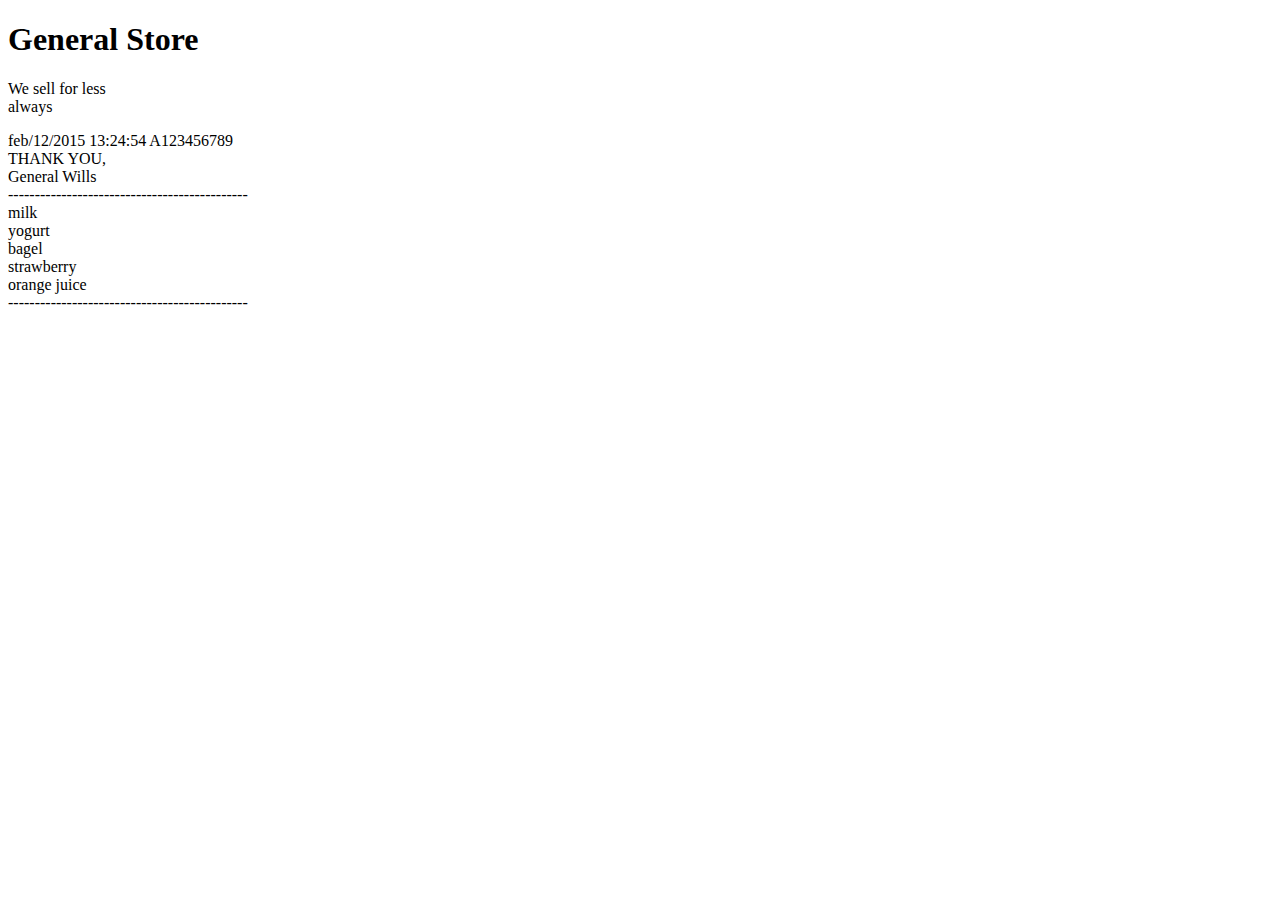
<file: week-1/index.html>
<!DOCTYPE html>
<html lang="en">
<head>
    <meta charset="UTf-8">
    <meta name='viewport' content="width=device-width, initial-scale=1.0">
    <meta http-equiv="X-UA-Compatible" content="ie+edge">
<title>Core Lab Interaction</title>
</head>
<h1>General Store</h1>
<body>
    <p>We sell for less<br>
    always</p>
    <p1>feb/12/2015   13:24:54   A123456789</p1><br>
    <p2>THANK YOU,</p2><br>
    <p3>General Wills</p3>

    <div>---------------------------------------------</div>
    <li>milk</li>
    <li>yogurt</li>
    <li>bagel</li>
    <li>strawberry</li>
    <li>orange juice</li>
    <div>---------------------------------------------</div>



</body>
</html>
</file>
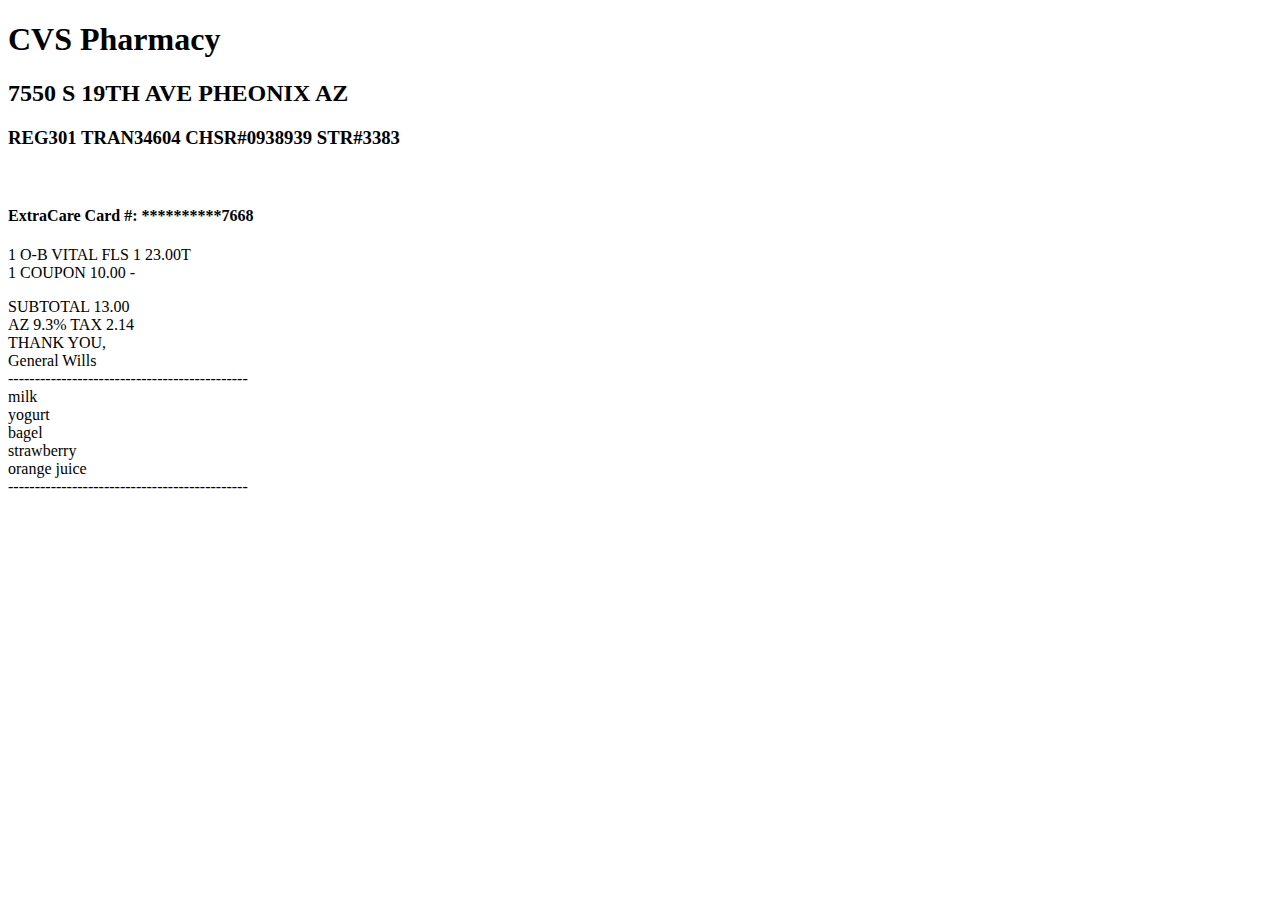
<file: week-1/index2.html>
<!DOCTYPE html>
<html lang="en">
<head>
    <meta charset="UTf-8">
    <meta name='viewport' content="width=device-width, initial-scale=1.0">
    <meta http-equiv="X-UA-Compatible" content="ie+edge">
<title>Core Lab Interaction</title>
</head>
<h1>CVS Pharmacy</h1>
<h2>7550 S 19TH AVE PHEONIX AZ</h2>
<H3> REG301 TRAN34604 CHSR#0938939 STR#3383</H3>
<br>
<h4>ExtraCare Card #: **********7668</h4>
<body>
    <p>1 O-B VITAL FLS 1 23.00T <br>
    1 COUPON 10.00  -</p>
    <p1>SUBTOTAL 13.00<br>
    AZ 9.3% TAX 2.14</p1><br>
    <p2>THANK YOU,</p2><br>
    <p3>General Wills</p3>

    <div>---------------------------------------------</div>
    <li>milk</li>
    <li>yogurt</li>
    <li>bagel</li>
    <li>strawberry</li>
    <li>orange juice</li>
    <div>---------------------------------------------</div>



</body>
</html>
</file>
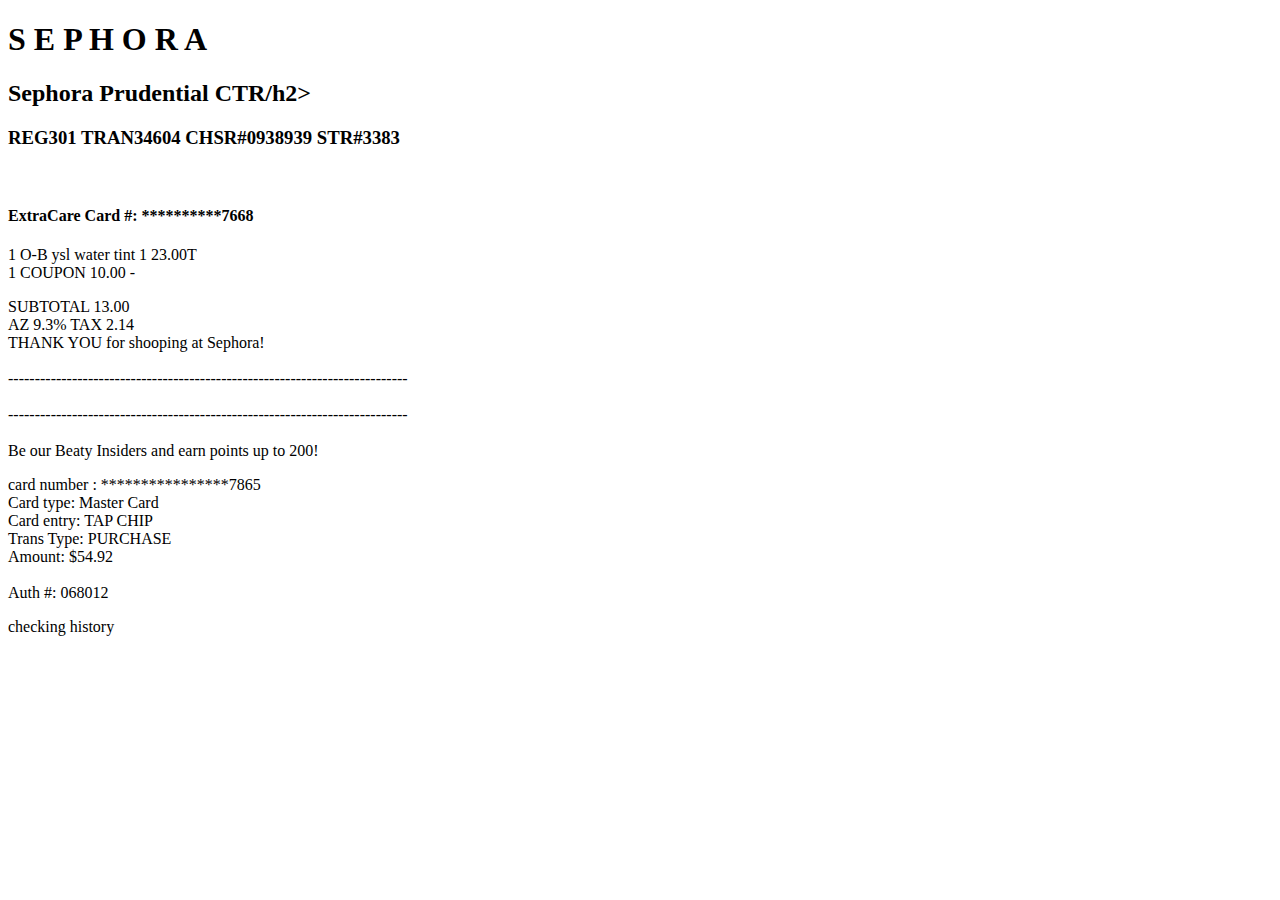
<file: week-1/index3.html>
<!DOCTYPE html>
<html lang="en">
<head>
    <meta charset="UTf-8">
    <meta name='viewport' content="width=device-width, initial-scale=1.0">
    <meta http-equiv="X-UA-Compatible" content="ie+edge">
<title>Core Lab Interaction</title>
</head>
<h1>S E P H O R A</h1>
<h2>Sephora Prudential CTR/h2>
<H3> REG301 TRAN34604 CHSR#0938939 STR#3383</H3>
<br>
<h4>ExtraCare Card #: **********7668</h4>
<body>
    <p>1 O-B ysl water tint 1 23.00T <br>
    1 COUPON 10.00  -</p>
    <p1>SUBTOTAL 13.00<br>
    AZ 9.3% TAX 2.14</p1><br>
    <p2>THANK YOU for shooping at Sephora!</p2><br>
   <br>

    <div>---------------------------------------------------------------------------</div>
   <br>
    <div>---------------------------------------------------------------------------</div>
<br>
    <p3>Be our Beaty Insiders and earn points up to 200!</p3>
    <p> card number : ****************7865<br>
    Card type: Master Card<br>
Card entry: TAP CHIP<br>
Trans Type: PURCHASE<br>
Amount: $54.92
<br>
<br>
Auth #: 068012
</p>

<p> checking history</p>
    



</body>
</html>
</file>
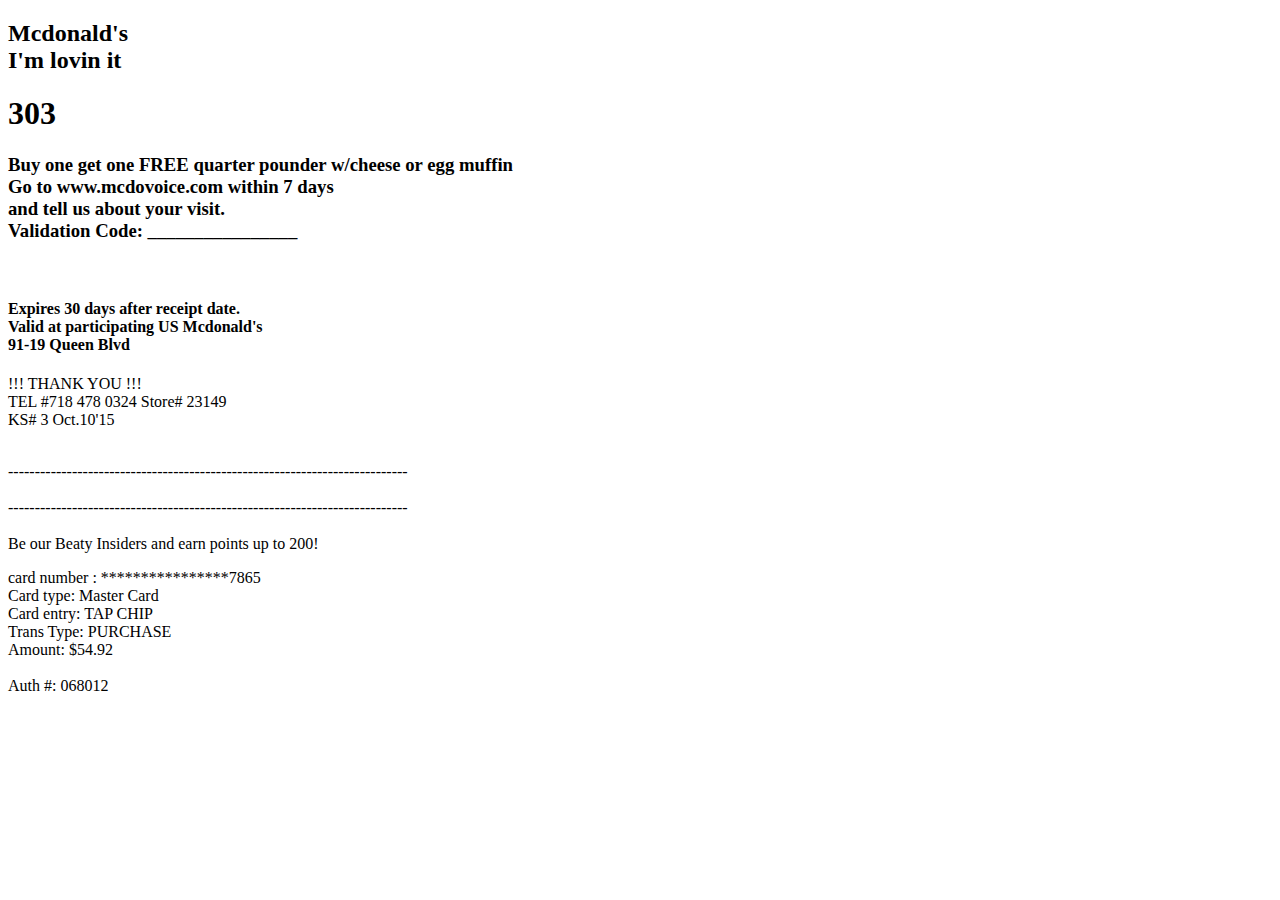
<file: week-1/index4.html>
<!DOCTYPE html>
<html lang="en">
<head>
    <meta charset="UTf-8">
    <meta name='viewport' content="width=device-width, initial-scale=1.0">
    <meta http-equiv="X-UA-Compatible" content="ie+edge">
<title>Core Lab Interaction</title>
</head>
<h2>Mcdonald's <br> I'm lovin it</h2>
<h1>303</h1>
<H3> Buy one get one FREE quarter pounder w/cheese or egg muffin<br>
Go to www.mcdovoice.com within 7 days<br> and tell us about your visit.<br> Validation Code: ________________</H3>
<br>
<h4>Expires 30 days after receipt date.<br> Valid at participating US Mcdonald's <br>
91-19 Queen Blvd<br></h4>
<body>
    <p>!!! THANK YOU !!!<br>
        TEL #718 478 0324 Store# 23149 <br>
    <p2>KS# 3 Oct.10'15<br>   </p2>
   <br>

    <div>---------------------------------------------------------------------------</div>
   <br>
    <div>---------------------------------------------------------------------------</div>
<br>
    <p3>Be our Beaty Insiders and earn points up to 200!</p3>
    <p> card number : ****************7865<br>
    Card type: Master Card<br>
Card entry: TAP CHIP<br>
Trans Type: PURCHASE<br>
Amount: $54.92
<br>
<br>
Auth #: 068012
</p>
    



</body>
</html>
</file>
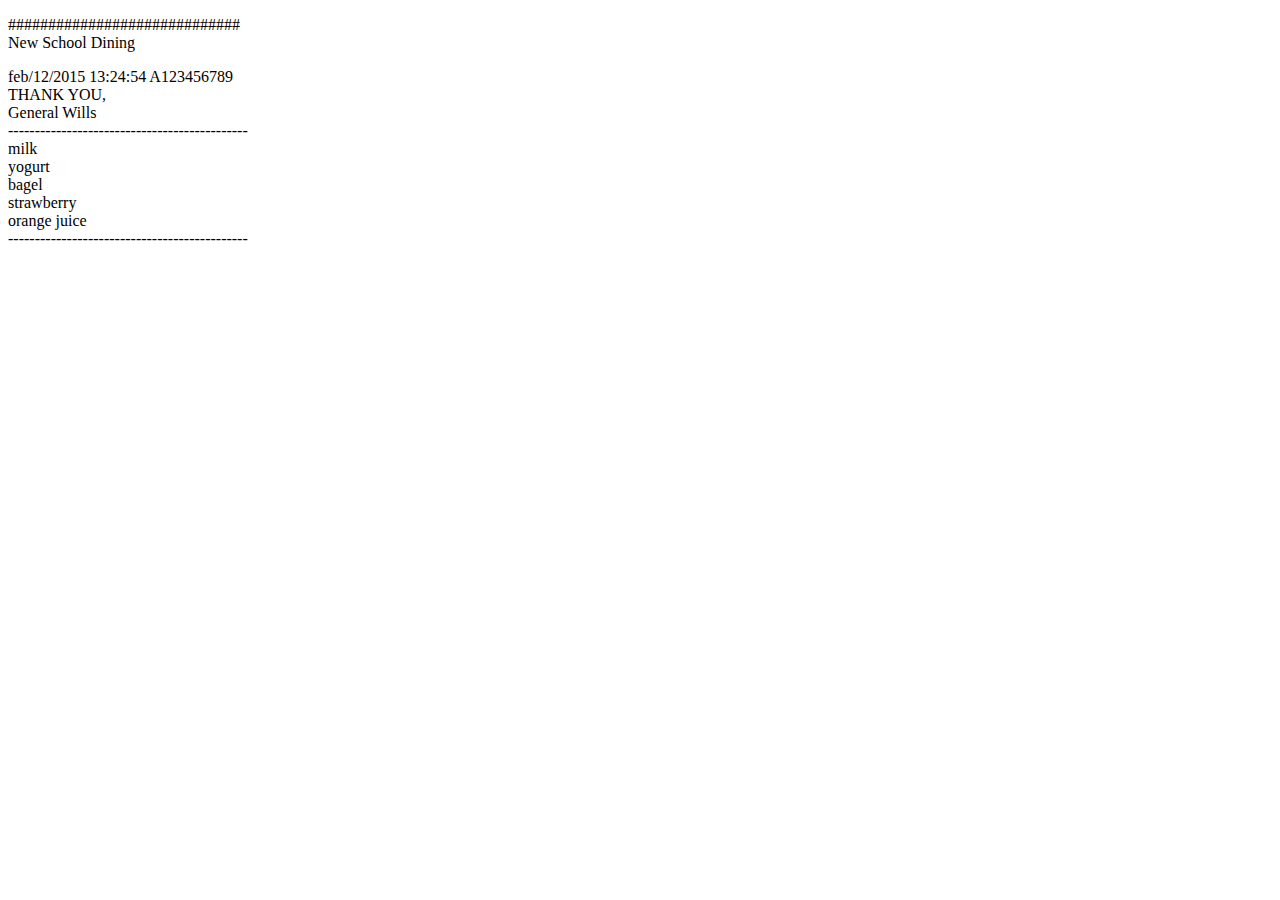
<file: week-1/index5.html>
<!DOCTYPE html>
<html lang="en">
<head>
    <meta charset="UTf-8">
    <meta name='viewport' content="width=device-width, initial-scale=1.0">
    <meta http-equiv="X-UA-Compatible" content="ie+edge">
<title>Core Lab Interaction</title>
</head>

<body>
    <p>#############################<br>
    New School Dining</p>
    <p1>feb/12/2015   13:24:54   A123456789</p1><br>
    <p2>THANK YOU,</p2><br>
    <p3>General Wills</p3>

    <div>---------------------------------------------</div>
    <li>milk</li>
    <li>yogurt</li>
    <li>bagel</li>
    <li>strawberry</li>
    <li>orange juice</li>
    <div>---------------------------------------------</div>



</body>
</html>
</file>
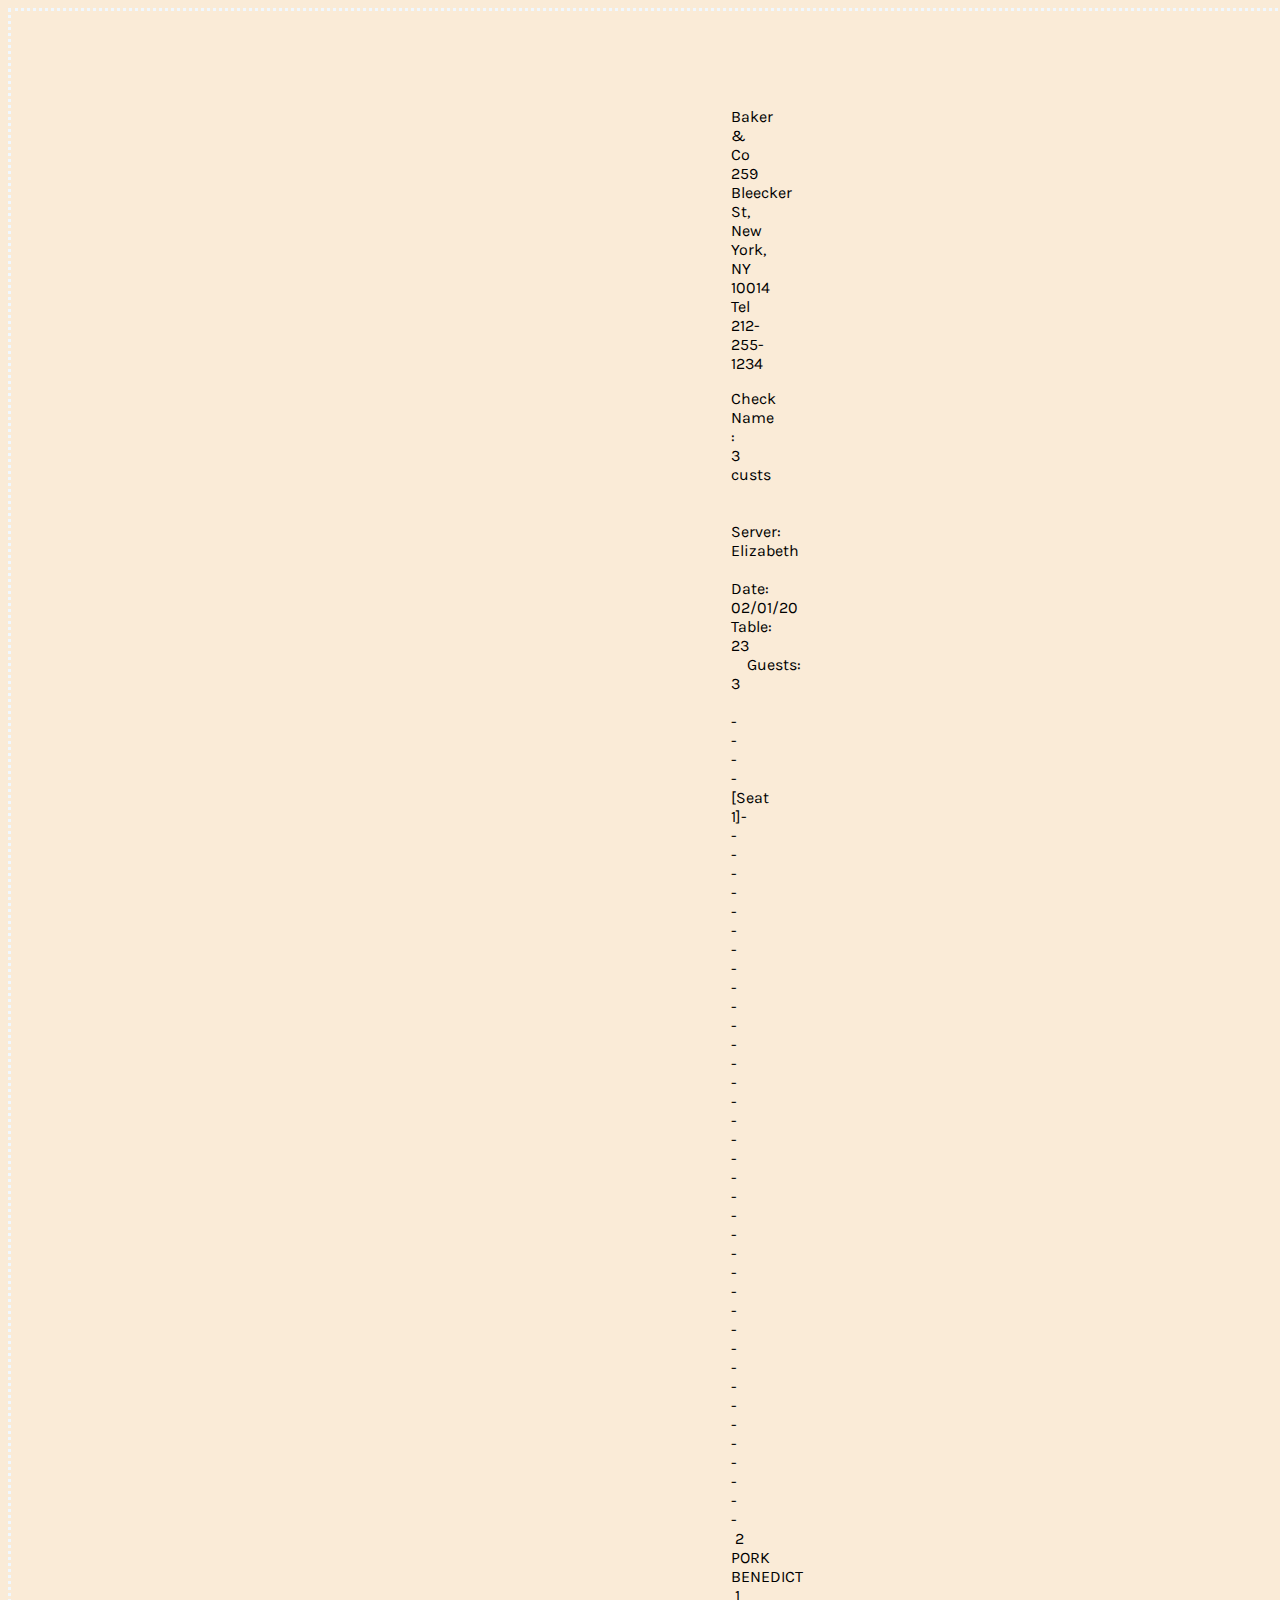
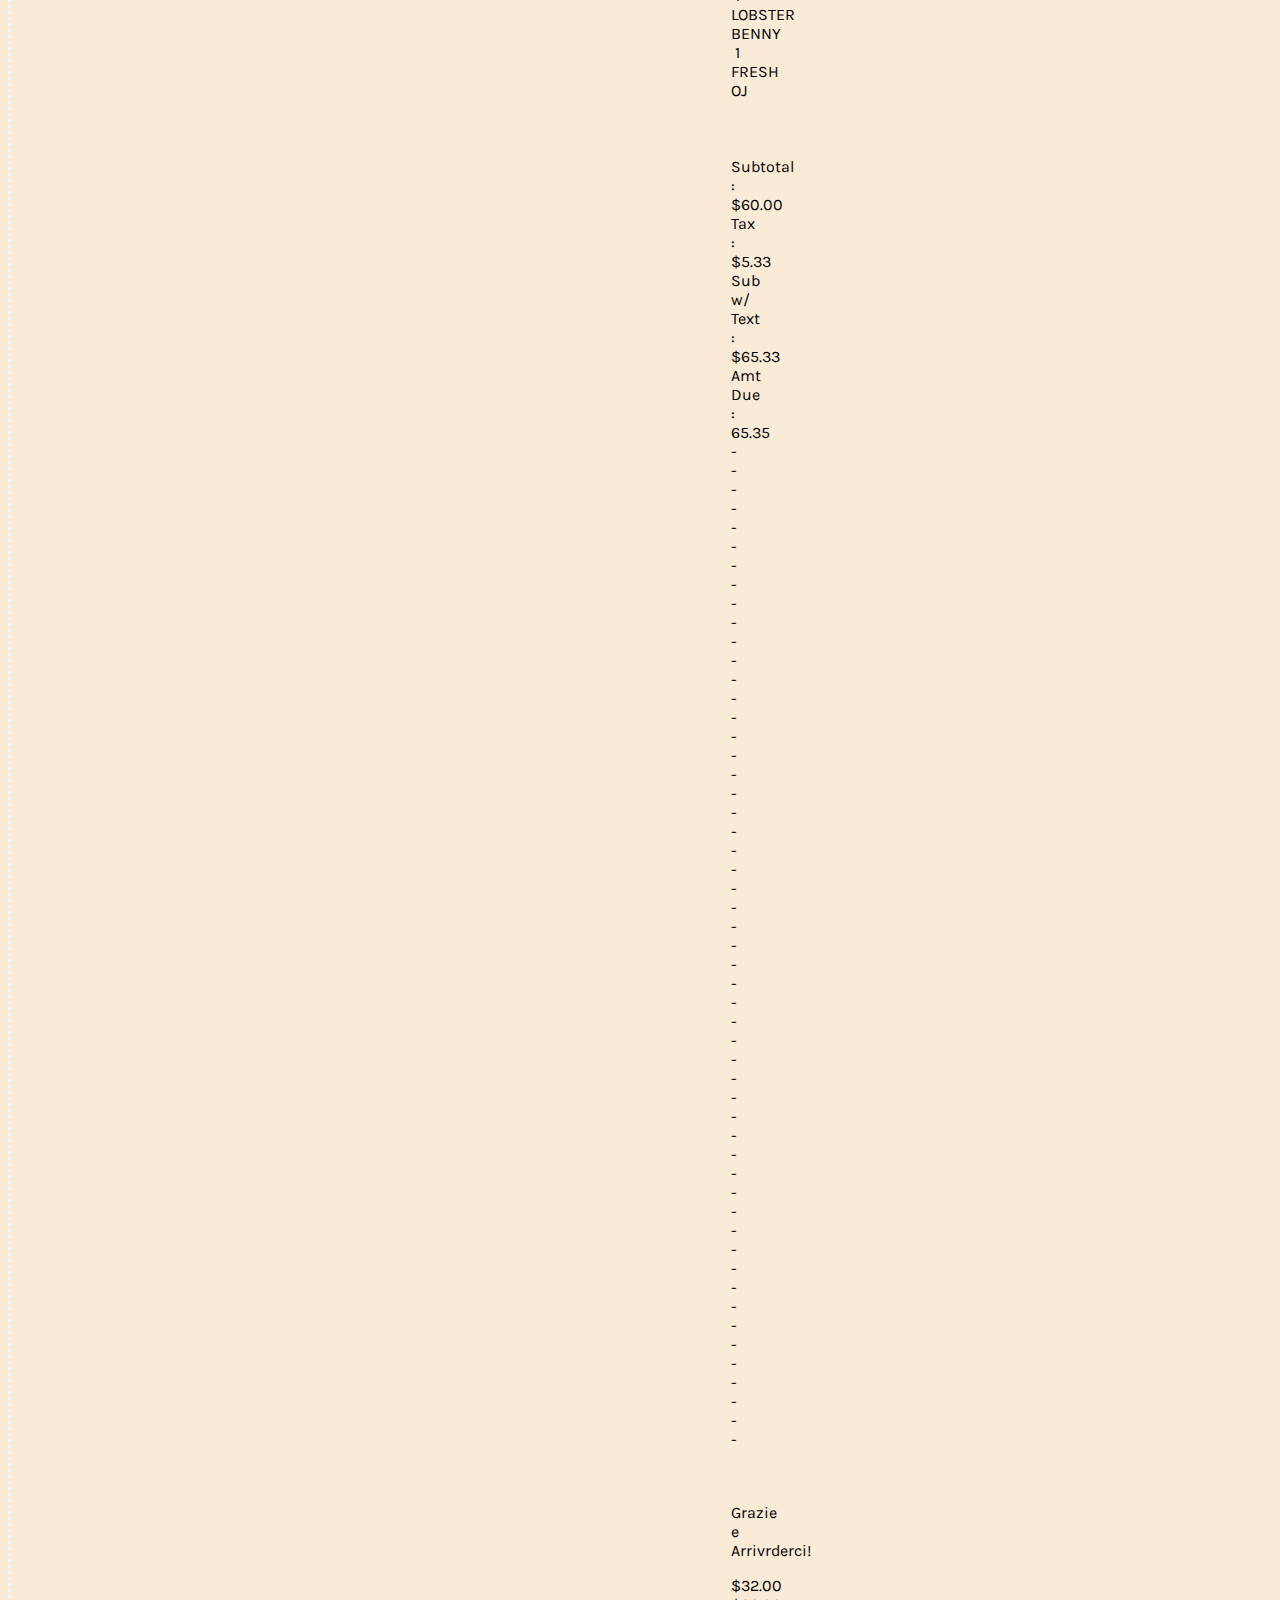
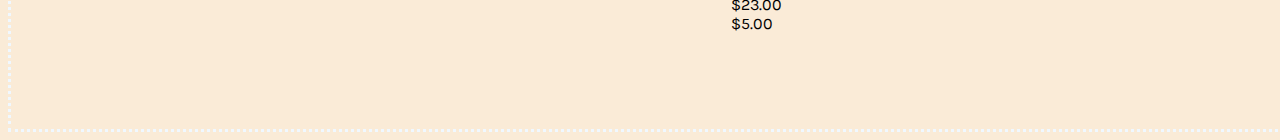
<file: week-2/index1.html>
<!DOCTYPE html>
<html lang="en">
<head>
    <meta charset="UTf-8">
    <meta name='viewport' content="width=device-width, initial-scale=1.0">
    <meta http-equiv="X-UA-Compatible" content="ie+edge">
    <link rel="stylesheet" href="style.css">
    <link href="https://fonts.googleapis.com/css?family=Karla&display=swap" rel="stylesheet">
<title>receipt play 1</title>
</head>
<body>
    <div class="box">
        <p class="contianer"> 
            <p>Baker & Co<br>
        
        
        259 Bleecker St,
            <br>New York, NY 10014
            <br>Tel 212-255-1234</h2>
            <p>Check Name : 3 custs<br>
                <br>
                <br>Server: Elizabeth <br>
                <br>Date: 02/01/20<br>
                Table: 23 &nbsp;&nbsp;&nbsp;&nbsp;Guests: 3<br>
                <br>
                ----[Seat 1]--------------------------------------<br>
                &nbsp;2 PORK BENEDICT&nbsp;&nbsp;&nbsp;&nbsp;&nbsp;&nbsp;&nbsp;&nbsp;&nbsp;&nbsp;&nbsp;&nbsp;&nbsp;&nbsp;&nbsp;&nbsp;&nbsp;&nbsp;&nbsp;<br>
                &nbsp;1 LOBSTER BENNY&nbsp;&nbsp;&nbsp;&nbsp;&nbsp;&nbsp;&nbsp;&nbsp;&nbsp;&nbsp;&nbsp;&nbsp;&nbsp;&nbsp;&nbsp;&nbsp;&nbsp;&nbsp;&nbsp;<br>
                &nbsp;1 FRESH OJ&nbsp;&nbsp;&nbsp;&nbsp;&nbsp;&nbsp;&nbsp;&nbsp;&nbsp;&nbsp;&nbsp;&nbsp;&nbsp;&nbsp;&nbsp;&nbsp;&nbsp;&nbsp;&nbsp;&nbsp;&nbsp;&nbsp;&nbsp;&nbsp;&nbsp;&nbsp;<br>
                <br>
                <br>
                <br>
                Subtotal : $60.00<br>
                Tax : $5.33<br>
                Sub w/ Text : $65.33  <br>
                Amt Due : 65.35<br>
                -----------------------------------------------------
                <br>
                <br>
                <br>
                <p>Grazie e Arrivrderci!</p>
                <p class="cost">
                    $32.00<br>
                    $23.00<br>
                    $5.00<br>
                </p>
            </p>
    </div>




    </p>
</p>


</body>
</html>
</file>
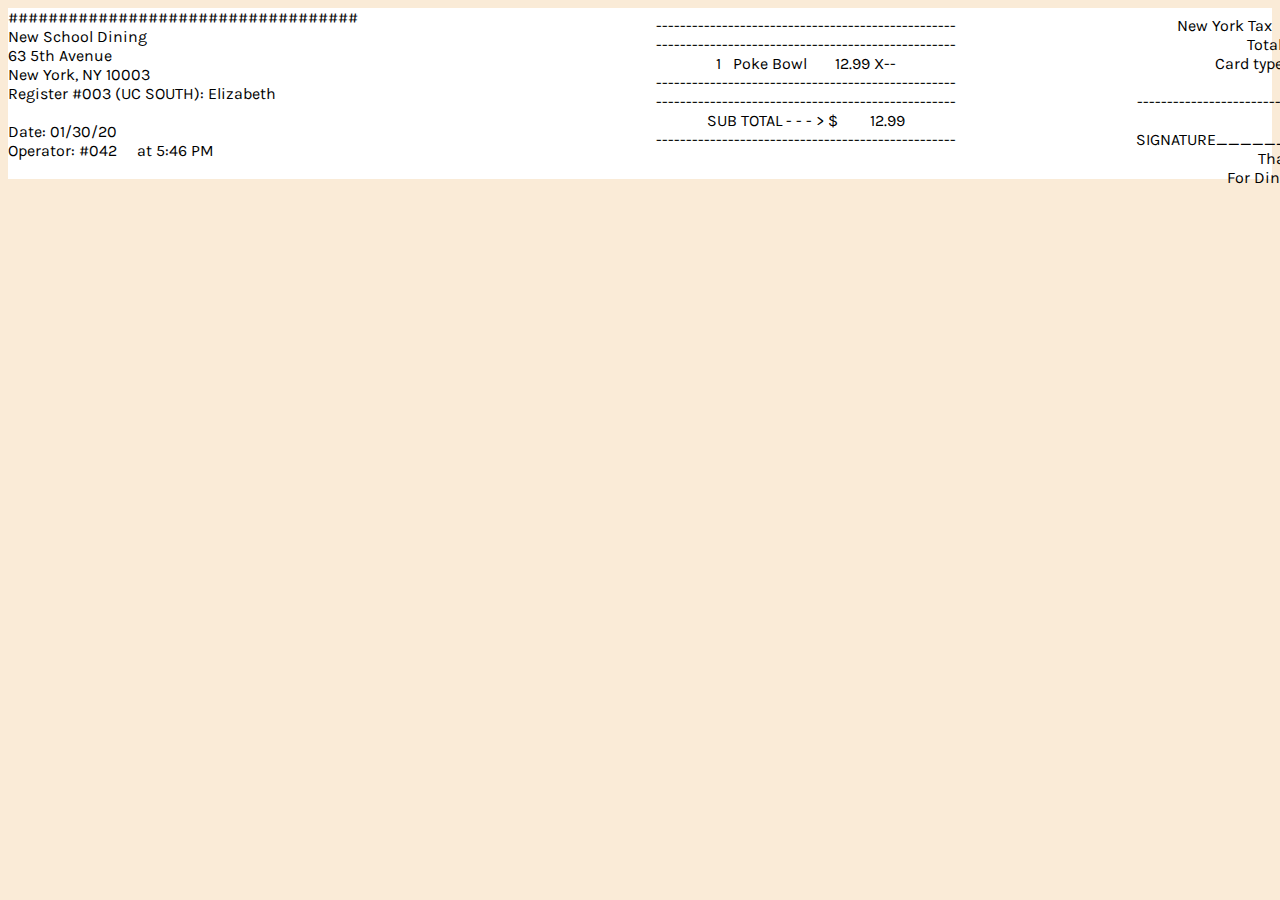
<file: week-2/index2.html>
<!DOCTYPE html>
<html lang="en">
<head>
    <meta charset="UTf-8">
    <meta name='viewport' content="width=device-width, initial-scale=1.0">
    <meta http-equiv="X-UA-Compatible" content="ie+edge">
    <link href="https://fonts.googleapis.com/css?family=Karla&display=swap" rel="stylesheet">
    <link rel="stylesheet" href="style2.css">

<title>receipt play 2</title>
</head>

<div class="box">
    <div class="topbar">
        ###################################

        <br>

        New School Dining<br>
        63 5th Avenue<br>
        New York, NY 10003
  

        <br>
       Register #003 (UC SOUTH): Elizabeth <br>
        <br>
        Date: 01/30/20<br>
        Operator: #042 &nbsp;&nbsp;&nbsp;&nbsp;at 5:46 PM
        </div>
        <br> 
      
        
</div>

<div class="payment">
--------------------------------------------------<br>
--------------------------------------------------<br>
1&nbsp;&nbsp;&nbsp;Poke Bowl&nbsp;&nbsp;&nbsp;&nbsp;&nbsp;&nbsp;&nbsp;12.99 X--<br>

--------------------------------------------------<br>
--------------------------------------------------<br>
SUB TOTAL - - - > $ &nbsp;&nbsp;&nbsp;&nbsp;&nbsp;&nbsp;&nbsp;12.99<br>
--------------------------------------------------<br>
<br>
</div>

<div class="payment2">
New York Tax&nbsp;&nbsp;&nbsp;TAX - - - > $&nbsp;&nbsp;&nbsp;&nbsp;&nbsp;&nbsp;&nbsp;1.15<br>
&nbsp;&nbsp;&nbsp;&nbsp;&nbsp;&nbsp;&nbsp;Total - - - > $ 14.14<br>
Card type&nbsp;&nbsp;&nbsp;:&nbsp;&nbsp;Unknown  <br>
<br>
-----------------------------------------------------
<br>
<br>
SIGNATURE____________________
<br>
Thank You<br>
For Dining With Us
</div>






</body>
</html>
</file>
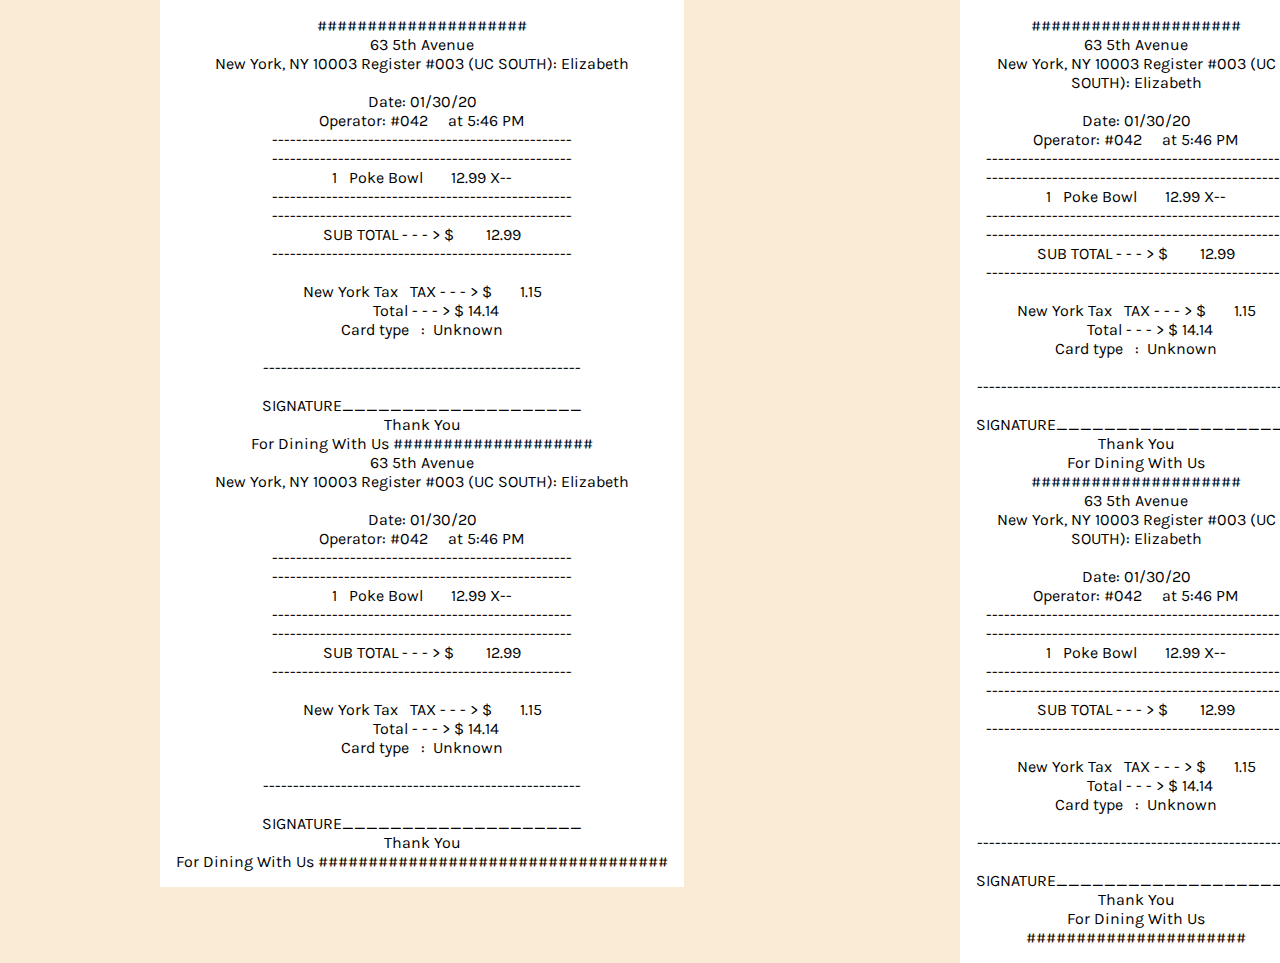
<file: week-2/index3.html>
<!DOCTYPE html>
<html lang="en">
<head>
    <meta charset="UTf-8">
    <meta name='viewport' content="width=device-width, initial-scale=1.0">
    <meta http-equiv="X-UA-Compatible" content="ie+edge">
    <link href="https://fonts.googleapis.com/css?family=Karla&display=swap" rel="stylesheet">
    <link rel="stylesheet" href="style3.css">
<title>receipt play 3</title>
</head>
<body>
    
    

<title>receipt play 2</title>
</head>

<div class="box">
        <div class="c-one">
            #####################
    
            <br>
    
        
            63 5th Avenue<br>
            New York, NY 10003
      
    
            
           Register #003 (UC SOUTH): Elizabeth <br>
            <br>
            Date: 01/30/20<br>
            Operator: #042 &nbsp;&nbsp;&nbsp;&nbsp;at 5:46 PM
            
            <br>
    --------------------------------------------------<br>
    --------------------------------------------------<br>
    1&nbsp;&nbsp;&nbsp;Poke Bowl&nbsp;&nbsp;&nbsp;&nbsp;&nbsp;&nbsp;&nbsp;12.99 X--<br>
    
    --------------------------------------------------<br>
    --------------------------------------------------<br>
    SUB TOTAL - - - > $ &nbsp;&nbsp;&nbsp;&nbsp;&nbsp;&nbsp;&nbsp;12.99<br>
    --------------------------------------------------<br>
    <br>
    New York Tax&nbsp;&nbsp;&nbsp;TAX - - - > $&nbsp;&nbsp;&nbsp;&nbsp;&nbsp;&nbsp;&nbsp;1.15<br>
    &nbsp;&nbsp;&nbsp;&nbsp;&nbsp;&nbsp;&nbsp;Total - - - > $ 14.14<br>
    Card type&nbsp;&nbsp;&nbsp;:&nbsp;&nbsp;Unknown  <br>
    <br>
    -----------------------------------------------------
    <br>
    <br>
    SIGNATURE____________________
    <br>
    Thank You<br>
    For Dining With Us

    
            ####################
    
            <br>
    
        
            63 5th Avenue<br>
            New York, NY 10003
      
    
            
           Register #003 (UC SOUTH): Elizabeth <br>
            <br>
            Date: 01/30/20<br>
            Operator: #042 &nbsp;&nbsp;&nbsp;&nbsp;at 5:46 PM
            
            <br>
    --------------------------------------------------<br>
    --------------------------------------------------<br>
    1&nbsp;&nbsp;&nbsp;Poke Bowl&nbsp;&nbsp;&nbsp;&nbsp;&nbsp;&nbsp;&nbsp;12.99 X--<br>
    
    --------------------------------------------------<br>
    --------------------------------------------------<br>
    SUB TOTAL - - - > $ &nbsp;&nbsp;&nbsp;&nbsp;&nbsp;&nbsp;&nbsp;12.99<br>
    --------------------------------------------------<br>
    <br>
    New York Tax&nbsp;&nbsp;&nbsp;TAX - - - > $&nbsp;&nbsp;&nbsp;&nbsp;&nbsp;&nbsp;&nbsp;1.15<br>
    &nbsp;&nbsp;&nbsp;&nbsp;&nbsp;&nbsp;&nbsp;Total - - - > $ 14.14<br>
    Card type&nbsp;&nbsp;&nbsp;:&nbsp;&nbsp;Unknown  <br>
    <br>
    -----------------------------------------------------
    <br>
    <br>
    SIGNATURE____________________
    <br>
    Thank You<br>
    For Dining With Us
    
            ###################################
    
            <br>
        </div>

        <div class="c-two">    
            #####################
    
            <br>
    
        
            63 5th Avenue<br>
            New York, NY 10003
      
    
            
           Register #003 (UC SOUTH): Elizabeth <br>
            <br>
            Date: 01/30/20<br>
            Operator: #042 &nbsp;&nbsp;&nbsp;&nbsp;at 5:46 PM
            
            <br>
    --------------------------------------------------<br>
    --------------------------------------------------<br>
    1&nbsp;&nbsp;&nbsp;Poke Bowl&nbsp;&nbsp;&nbsp;&nbsp;&nbsp;&nbsp;&nbsp;12.99 X--<br>
    
    --------------------------------------------------<br>
    --------------------------------------------------<br>
    SUB TOTAL - - - > $ &nbsp;&nbsp;&nbsp;&nbsp;&nbsp;&nbsp;&nbsp;12.99<br>
    --------------------------------------------------<br>
    <br>
    New York Tax&nbsp;&nbsp;&nbsp;TAX - - - > $&nbsp;&nbsp;&nbsp;&nbsp;&nbsp;&nbsp;&nbsp;1.15<br>
    &nbsp;&nbsp;&nbsp;&nbsp;&nbsp;&nbsp;&nbsp;Total - - - > $ 14.14<br>
    Card type&nbsp;&nbsp;&nbsp;:&nbsp;&nbsp;Unknown  <br>
    <br>
    -----------------------------------------------------
    <br>
    <br>
    SIGNATURE____________________
    <br>
    Thank You<br>
    For Dining With Us

    
            #####################
    
            <br>
    
        
            63 5th Avenue<br>
            New York, NY 10003
      
    
            
           Register #003 (UC SOUTH): Elizabeth <br>
            <br>
            Date: 01/30/20<br>
            Operator: #042 &nbsp;&nbsp;&nbsp;&nbsp;at 5:46 PM
            
            <br>
    --------------------------------------------------<br>
    --------------------------------------------------<br>
    1&nbsp;&nbsp;&nbsp;Poke Bowl&nbsp;&nbsp;&nbsp;&nbsp;&nbsp;&nbsp;&nbsp;12.99 X--<br>
    
    --------------------------------------------------<br>
    --------------------------------------------------<br>
    SUB TOTAL - - - > $ &nbsp;&nbsp;&nbsp;&nbsp;&nbsp;&nbsp;&nbsp;12.99<br>
    --------------------------------------------------<br>
    <br>
    New York Tax&nbsp;&nbsp;&nbsp;TAX - - - > $&nbsp;&nbsp;&nbsp;&nbsp;&nbsp;&nbsp;&nbsp;1.15<br>
    &nbsp;&nbsp;&nbsp;&nbsp;&nbsp;&nbsp;&nbsp;Total - - - > $ 14.14<br>
    Card type&nbsp;&nbsp;&nbsp;:&nbsp;&nbsp;Unknown  <br>
    <br>
    -----------------------------------------------------
    <br>
    <br>
    SIGNATURE____________________
    <br>
    Thank You<br>
    For Dining With Us
    
            ######################
            <br>
        </div>


</body>
</html>
</file>
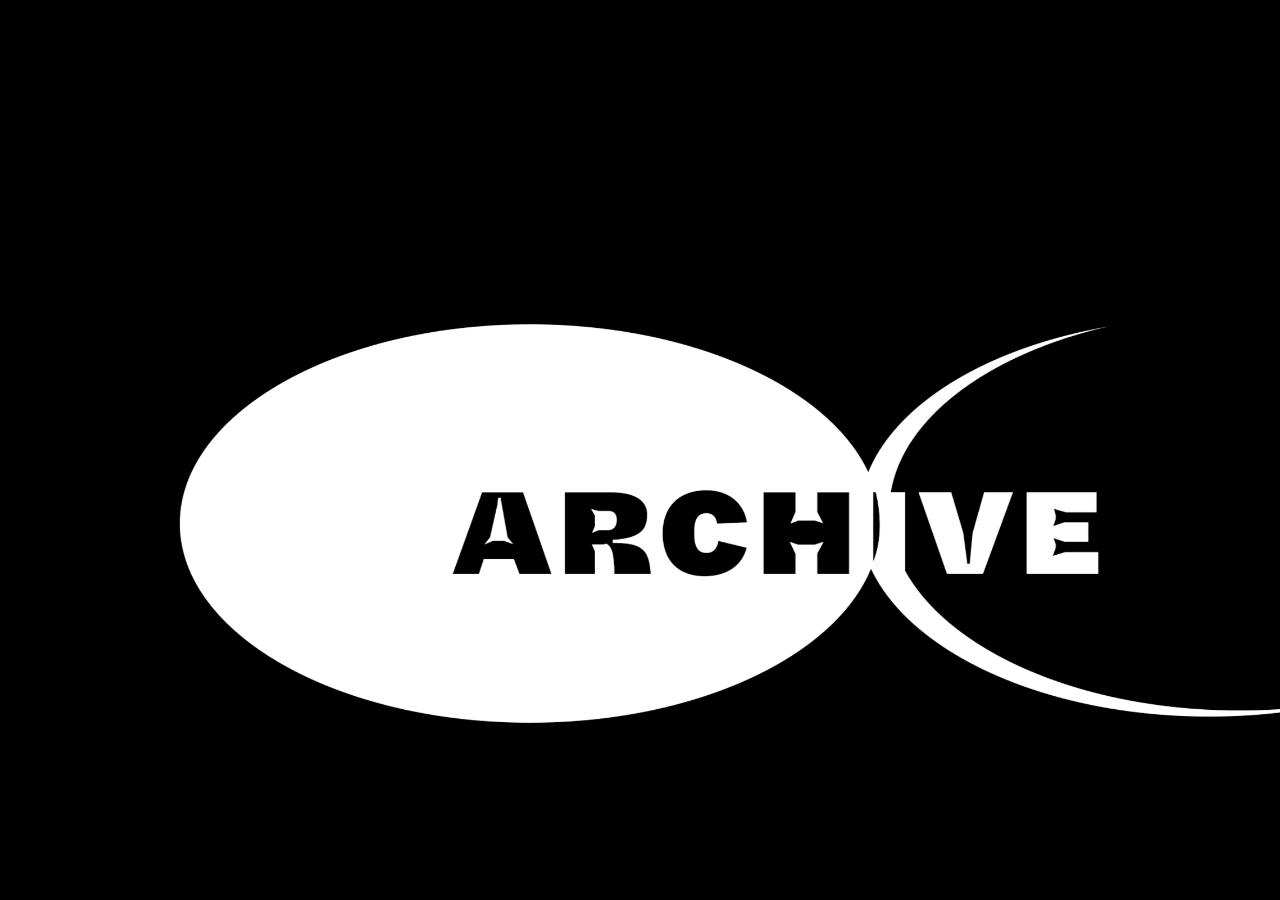
<file: week-3/index1.html>
<!DOCTYPE html>
<html lang="en">

<head>
    <meta charset="UTf-8">
    <meta name='viewport' content="width=device-width, initial-scale=1.0">
    <meta http-equiv="X-UA-Compatible" content="ie+edge">
    <link href="https://fonts.googleapis.com/css?family=Montserrat:300i&display=swap" rel="stylesheet">
    <link rel="stylesheet" href="style.css">

    <title>Namecard</title>
</head>
<!-- <h1>Hyein Yang</h1> -->

<body>



    <div class="flip-card">
        <div class="flip-card-inner">
            <div class="flip-card-front">
                <!-- <img src="img_avatar.png" alt="Avatar" style="width:300px;height:300px;">  -->
                <div class="logo">
                    <a href="menu.html"><img src="archivee.png" id="logo1" width="100%" height="90%"></a>

                    <img src="archivehh.png" id="logo2" width="100%" height="90%">
                </div>
            <!--  -->
            <div class="flip-card-back">
                <br>
                <h1>Hyein Yang</h1>
                <br>
                
                <p class="one"><span>✴</span>&nbsp;Parsons School of Design</p>
                <p class="two"><span>✴</span>&nbsp;BFA Communication Design</p>
                <p class="three"><span>✴</span>&nbsp;Graphic Design Enthusiast</p>
                
                <!-- <p><span>✴</span>BFA Communication Design</p>
                <p><span>✴</span>Parsons School of Design</p> -->
                <a href="mailto:yangh032@newschool.edu"><p class="mail"><span>⟶</span>&nbsp;yangh032@newschool.edu</a>&nbsp;</p>
                
            </div>
        </div>
    </div>

</body>
<script src="script copy.js"></script>

</html>
</file>
<file: week-2/style.css>
#cost{
    position: absolute;
    top: 10rem;
    left: 15rem;
    padding:1rem;
    text-align: center;
}
 html{
     background-color: antiquewhite;
     font-family: 'Karla', sans-serif;
 }

 body{
     align-items: center;
     justify-content: center;
     padding-top: 5rem;
     padding-right: 40rem;
     padding-left: 45rem;
     padding-bottom: 5rem;
     border: aliceblue;
  
     border-style: dotted;

 }

 .container {
     background-color: white;
     width: 20rem;
     height: 20rem;
     top:0;
     right:0;
     position: absolute;
     text-align: center;
     padding:1rem;
    text-align: center;
    

 }

 .box {
     background-color: white;
 }
</file>
<file: week-2/style2.css>
html{
     background-color: antiquewhite;
     font-family:  'Karla', sans-serif;
 }



 

 .box {
     background-color: white;
 }


#topbar{
    position: absolute;
    top: 0rem;
    left: 5rem;
    display: inline-block;
    padding:1rem;
    text-align: center;
}



.payment {
    position: absolute;
    top: 0rem;
    left: 40rem;
    display: inline-block;
    padding:1rem;
    text-align: center;

   
}

.payment2 {
    position: absolute;
    top: 0rem;
    left: 70rem;
    display: inline-block;
    padding:1rem;
    text-align: center;
   
}
</file>
<file: week-2/style3.css>
html{
    background-color: antiquewhite;
    font-family: 'Karla', sans-serif;}

    .container1 {
        background-color: white;
        width: 20rem;
        height: 20rem;
        top:0;
        right:0;
        position: absolute;
        text-align: center;
       
   
    }

    .box {
        background-color: white;
    }

    .c-one {
        position: absolute;
    top: 0rem;
    left: 10rem;
    background-color: white;
    padding: 1rem;
    text-align: center;
   
    }

    .c-two {
        position: absolute;
    top: 0rem;
    left: 60rem;
    background-color: white;
    padding: 1rem;
    text-align: center;
    
   
    }
</file>
<file: week-3/style.css>
html{
    background-color:black;
    color:white; 
    font-family: 'Montserrat', sans-serif;
    padding-top: 19rem;
    /* padding-left: 4rem;  */

}

//Screen size
$tablet-width: 590px;

//Media query
@mixin tablet {
  @media (max-width: #{$tablet-width}) {
    @content;
  }
}

/* .mail{
    color:magenta;
    
} */

h1{
font-size: 50px;
padding-left:4rem;
}
.logo{
    /* background-image: url(archiveh.png); */
    
     max-width: 100%; 
    position: absolute;
    left: 1.5%;
     align-content: center; 
    width: 120%;
    height: auto;
    top: 30%;
    
    } 
    #logo2{
        z-index: 1;
        opacity: 1;
        position: absolute;
    
     align-content: center; 
    width: 120%;
    height: auto;
    
    }
    
    #logo1{
        z-index: 1;
        opacity: 1;
        position: absolute;
      
        left:4rem; 
    
     align-content: center; 
    width: 120%;
    height: auto;
    
    }

    
    .logo:hover #logo2{
    display: inline;
    position: absolute;
    /* top: 6rem; */
    left:4rem; 
    }
    
    .logo #logo2  {
        display: none;
        position: absolute;
        z-index:20;
        position: absolute;
        /* top: 6rem; */
        left:4rem; 
    }
    
    p{
        /* position: absolute;
        left:10rem; */
        padding-left:43rem;
        font-size: 1.5rem;
        text-align: left
        ;
    }

    p .mail {
        color: magenta;
    }
    a{
        text-decoration-color: magenta;
        color: white;
    }
/*     
    
    
    
    body {
        background-color:black;
    }
    
    
    }
    
    h3 {
        padding-bottom: 0;
    }
    
    p {
        padding-top: 1;
        padding-bottom: 5px;
    }
    
    
    /* div {
        height: auto;
         max-width: 100%; 
        position: absolute;
        left: 3%;
        align-content: center;
    } */
    
    /* nav ul {
        list-style: none;
        margin: 0;
        padding: 0;
        font-family: 'Gill Sans', 'Gill Sans MT', Calibri, 'Trebuchet MS', sans-serif
    }
    
    nav ul li {
        display: inline-block;
        margin: 0 1rem 0 0;
        padding: 0;
     */
    } *
    
    /* nav ul li a {
        text-decoration: none;
        color: antiquewhite;
        padding: 5px;
    }
    
    nav ul li a:hover {
        color: white;
    }
    
    .project {
        background-color: coral;
        font-family: 'Gill Sans', 'Gill Sans MT', Calibri, 'Trebuchet MS', sans-serif
    }
    
    .project img {
        max-width: 100%;
    }
    
    .project__left {
        background-color: palegreen;
        font-family: 'Gill Sans', 'Gill Sans MT', Calibri, 'Trebuchet MS', sans-serif
        
    } */
   
--------------------------------
.flip-card {
    background-color: transparent;
    width: 300px;
    height: 200px;
    border: 1px solid #f1f1f1;
    justify-content: center; 
    perspective: 1000px; /* Remove this if you don't want the 3D effect */
  }

.flip-card-inner {
    position: relative;
    width: 100%;
    height: 100%;
    text-align: center;
    transition: transform 0.8s;
    transform-style: preserve-3d;
  }
  
  
  .flip-card:hover .flip-card-inner {
    transform: rotateX(180deg);
  }
 
  .flip-card-front, .flip-card-back {
    position: absolute;
    width: 100%;
    height: 100%;
    -webkit-backface-visibility: hidden; 
    backface-visibility: hidden;
  }
  
  
  .flip-card-front {
    background-color: #bbb;
    color: black;
  }
  

  .flip-card-back {
      padding-top: 10rem;
    background-color: black;
    color: white;
    transform: rotateX(180deg);
  }
</file>
